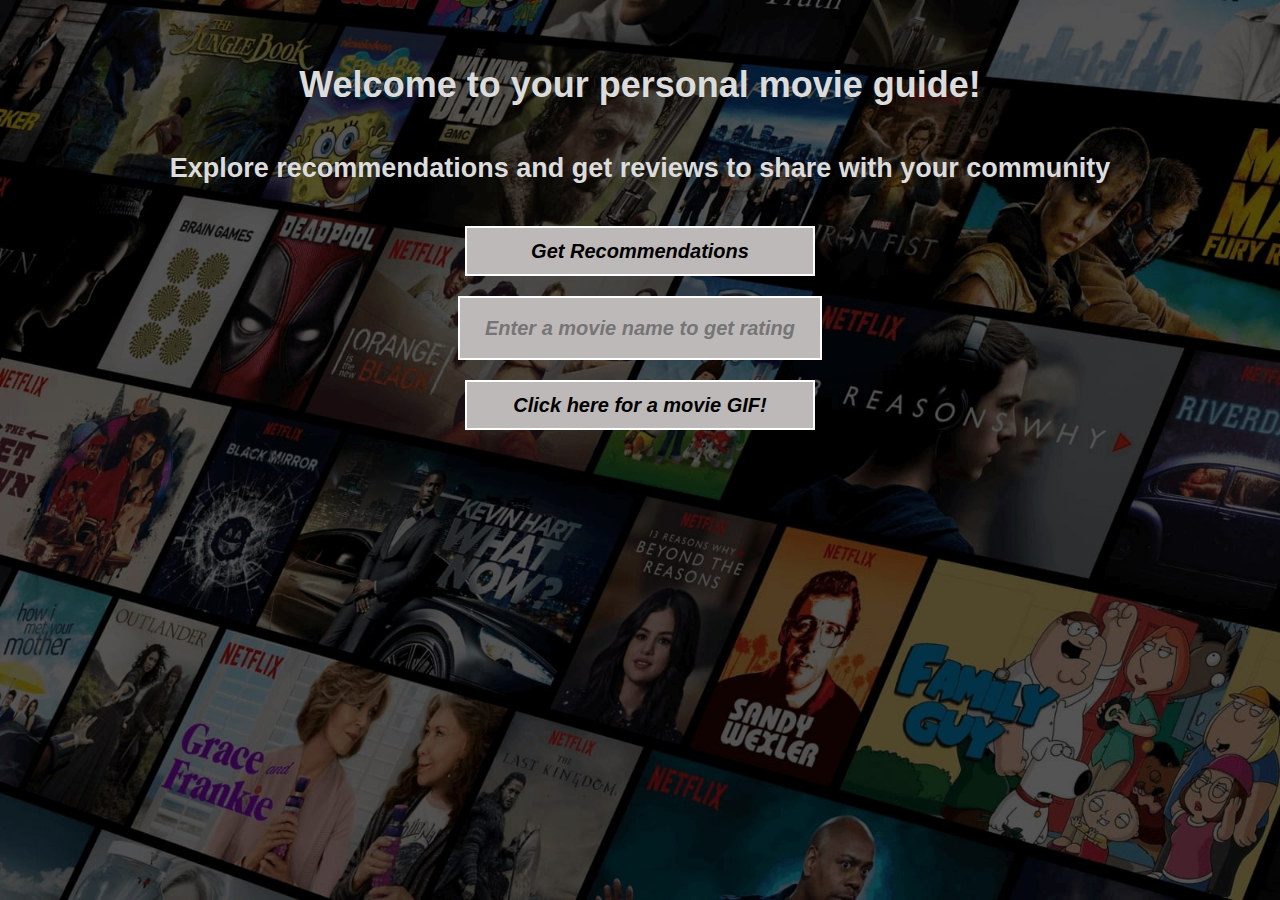
<file: templates/index.html>
<!DOCTYPE html>
<html lang="en">
<head>
    <meta charset="UTF-8">
    <meta http-equiv="X-UA-Compatible" content="IE=edge">
    <meta name="viewport" content="width=device-width, initial-scale=1.0">
    <link rel="stylesheet" type=text/css href="../static/style.css">
    <title>Movie Recommendation and Review</title>
</head>
<body class="indexbody">   
    <div class="indexdiv"> 
        <h1>Welcome to your personal movie guide!</h1>    
        <h2>Explore recommendations and get reviews to share with your community</h2> 
        <form action="/recommendation" method="GET">
            
            <button type="submit" class="btn">Get Recommendations</button>
        </form>
        <form action="/rating" method="GET">
            <input type="text" name="title" placeholder="Enter a movie name to get rating"
            <button type="submit" class="btn"></button>
           
        </form>
        <form action="/giph" method="GET">
            <button type="submit" class="btn">Click here for a movie GIF!</button>
        </form>
        
    </div>   
</body>
</html>
</file>
<file: static/style.css>
h1 {
  text-align: center;
  font-size: 2em;
  font-family: Arial, Helvetica, sans-serif;
  color: gainsboro;
}

h2 {
  text-align: center;
  font-size: 1.5em;
  font-family: Arial, Helvetica, sans-serif;
  color: gainsboro;
}

h3 {
  text-align: center;
  font-size: 1em;
  font-family: Arial, Helvetica, sans-serif;
  color: gainsboro;
}

.indexbody { font-family: "Helvetica", sans-serif; font-size: 18px; color: #ffffff; background-image: url('img.png'); background-repeat: no-repeat;   background-attachment: fixed;
background-size: cover;}

.indexdiv{
  justify-content: center;
  align-items: center;
  display: flex;
  flex-flow: column;
  margin-top: 40px;
  
  
  font-weight: bold;
  place-items: center;
}

.img-div{
  width:50%;
  height:50%;
}

.text-box {
  height: 40px;
  width:40%px;
  border-radius: 5px;
  border: 2px solid green;
  background-color: rgb(252, 248, 248);
  margin-top: 15px;
  font-size: 16px;
  font-weight: bold;
  place-items: center;
}
.btn {
  height: 50px;
  width:350px;
  border: 2px solid white;
  background-color: rgb(190, 185, 185);
  color: black;
  font-weight: bold;
  margin-top: 20px;
  font-size: 20px;
  display: inline-block;
  padding: 5px;
  text-align: center;
  font-style: italic;
  text-decoration: none;
}

.btn1 {
  text-align: center;
  border-radius: 25px;
  
 
  height: 25px;
  width: 50px;
}

.btn1:hover {
  color: rgb(43, 150, 162);
  background-color:rgb(33, 29, 101);
}


.btn:hover {
  color: rgb(43, 150, 162);
  background-color:rgb(33, 29, 101);
}

.movdiv { font-family: "Helvetica", sans-serif; font-size: 18px; color: #ffffff; background-image: url('img.png'); background-repeat: no-repeat;   background-attachment: fixed;
  background-size: cover;}

.movdiv1 {
  text-align: center;
  padding: 15px;
 
  margin-top: auto;
}

.heading {
  padding: 20px;
  margin: auto;
  font-size: 1.2em;
}

.mh {
  color: black;
}

table {
  border-collapse: collapse;
  width: 100%;
  border: 1px solid #ccc;
}

th, td {
  text-align: left;
  padding: 8px;
  border-bottom: 1px solid #ddd;
  border-right: 1px solid #ddd;
}



tr:last-child td {
  border-bottom: none;
}
</file>
